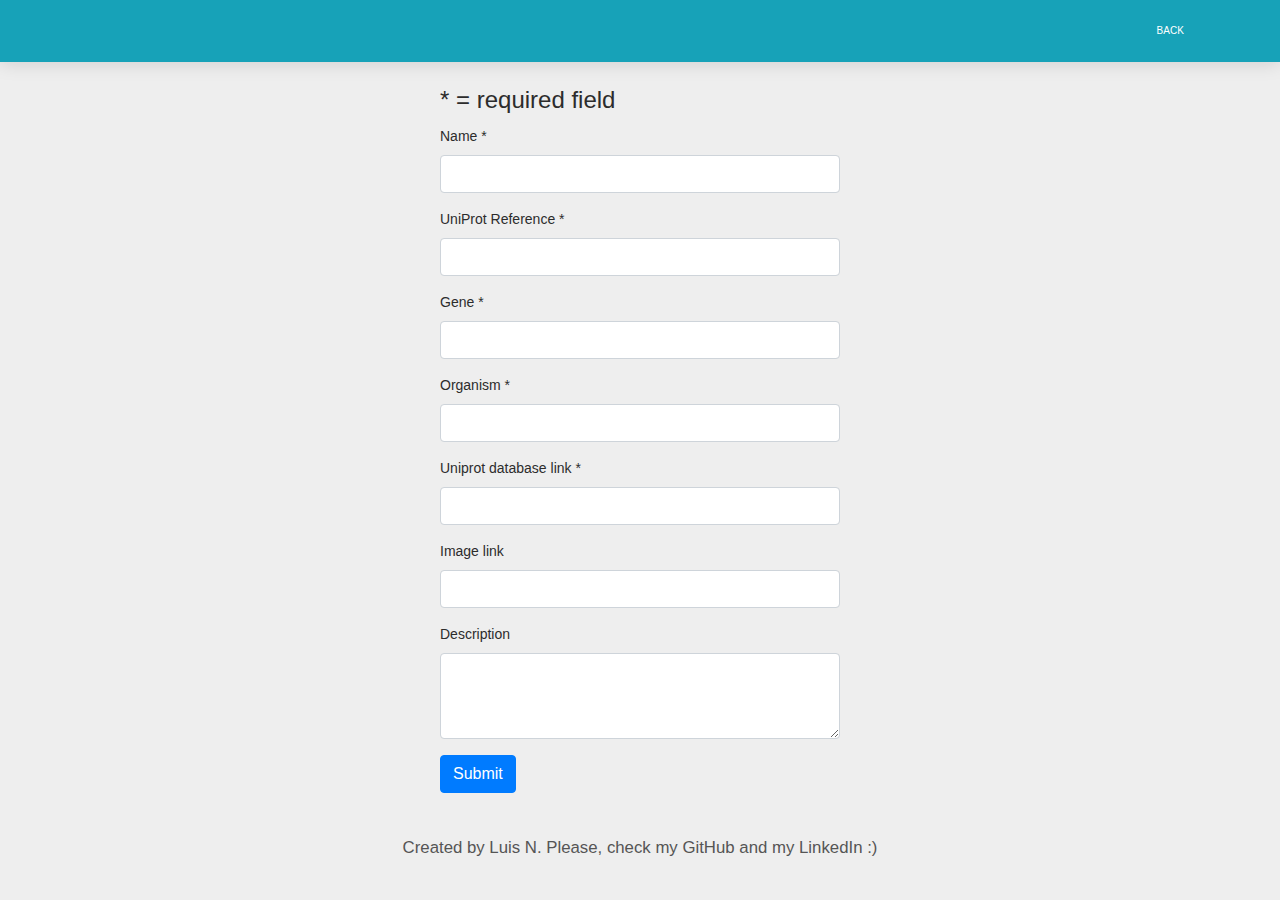
<file: CRUD-proteinas/target/classes/templates/createProtein.html>
<!DOCTYPE html>
<html lang="es" xmlns:th="http://www.thymeleaf.org">
<link
	href="https://maxcdn.bootstrapcdn.com/bootstrap/4.1.1/css/bootstrap.min.css"
	rel="stylesheet" id="bootstrap-css">
<script
	src="https://maxcdn.bootstrapcdn.com/bootstrap/4.1.1/js/bootstrap.min.js"></script>
<script
	src="https://cdnjs.cloudflare.com/ajax/libs/jquery/3.2.1/jquery.min.js"></script>
<link href="../static/css/nav_bar.css" th:href="@{/css/nav_bar.css}"
	rel="stylesheet">
<link href="../static/css/insert.css" th:href="@{/css/insert.css}"
	rel="stylesheet">
<head>
<meta charset="UTF-8">
<title>Insert protein</title>
</head>
<body>
	<div class="section section-navbars">
		<div id="navbar">
			<!-- Navbar Primary  -->
			<nav class="navbar navbar-expand-lg bg-primary">
				<div class="container">
					<div class="navbar-translate">
						<a class="navbar-brand"
							th:text="${protein.id} ? 'Edit protein data' : 'New protein data'"></a>
						<button class="navbar-toggler" type="button"
							data-toggle="collapse" data-target="#example-navbar-primary"
							aria-controls="navbarSupportedContent" aria-expanded="false"
							aria-label="Toggle navigation">
							<span class="navbar-toggler-bar bar1"></span> <span
								class="navbar-toggler-bar bar2"></span> <span
								class="navbar-toggler-bar bar3"></span>
						</button>
					</div>
					<div class="collapse navbar-collapse" id="example-navbar-primary">
						<ul class="navbar-nav ml-auto">
							<li class="nav-item"><a class="nav-link" href="/"> <i
									class="now-ui-icons arrows-1_minimal-left"></i>
									<p>Back</p>
							</a></li>
						</ul>
					</div>
				</div>
			</nav>
			<!-- End Navbar Primary -->
		</div>
	</div>
	<div class="container">

		<div class="registration mx-auto d-block w-100">

			<form method="post" action="#" id="member-registration"
				th:action="@{/submit}" th:object="${protein}" role="form"
				class="form-validate form-horizontal well"
				enctype="multipart/form-data">
				
<!-- 				Allow to edit existing elements -->
				<input type="hidden" th:field="*{id}" id="id" />
				
				<fieldset>
					<legend>* = required field</legend>
					<div class="form-group">
						<label for="nameInput">Name *</label> <input type="text"
							class="form-control" required="required" th:field="*{name}"
							id="nameInput">
					</div>
					<div class="form-group">
						<label for="UniProtInput">UniProt Reference *</label> <input
							type="text" class="form-control" required="required"
							th:field="*{uniProt}" id="UniProtInput">
					</div>
					<div class="form-group">
						<label for="GeneInput">Gene *</label> <input type="text"
							class="form-control" required="required" th:field="*{gene}"
							id="GeneInput">
					</div>
					<div class="form-group">
						<label for="OrganismInput">Organism *</label> <input type="text"
							class="form-control" required="required" th:field="*{organism}"
							id="OrganismInput">
					</div>
					<div class="form-group">
						<label for="DatabaseInput">Uniprot database link *</label> <input
							type="url" class="form-control" required="required"
							th:field="*{link}" id="DatabaseInput">
					</div>
					<div class="form-group">
						<label for="ImageInput">Image link</label> <input type="url"
							class="form-control" th:field="*{image}" id="ImageInput">
					</div>
					<div class="form-group">
						<label for="ImageInput">Description</label>
						<textarea rows="3" class="form-control"
							th:field="*{description}"></textarea>

					</div>
					<div class="d-flex justify-content-between align-items-center">
						<div class="form-group d-flex justify-content-start">
							<button type="submit" class="btn btn-primary">Submit</button>
						</div>
					</div>
				</fieldset>
			</form>
		</div>
	</div>
	<footer class="footer text-center ">
		<p>
			Created by Luis N. Please, check my <a
				href="https://github.com/luinungom/" target="_blank">GitHub</a> and my <a href="https://www.linkedin.com/in/luisnunezgomez/" target="_blank">LinkedIn</a><a>
				:)</a>
		</p>
	</footer>
</body>
</html>
</file>
